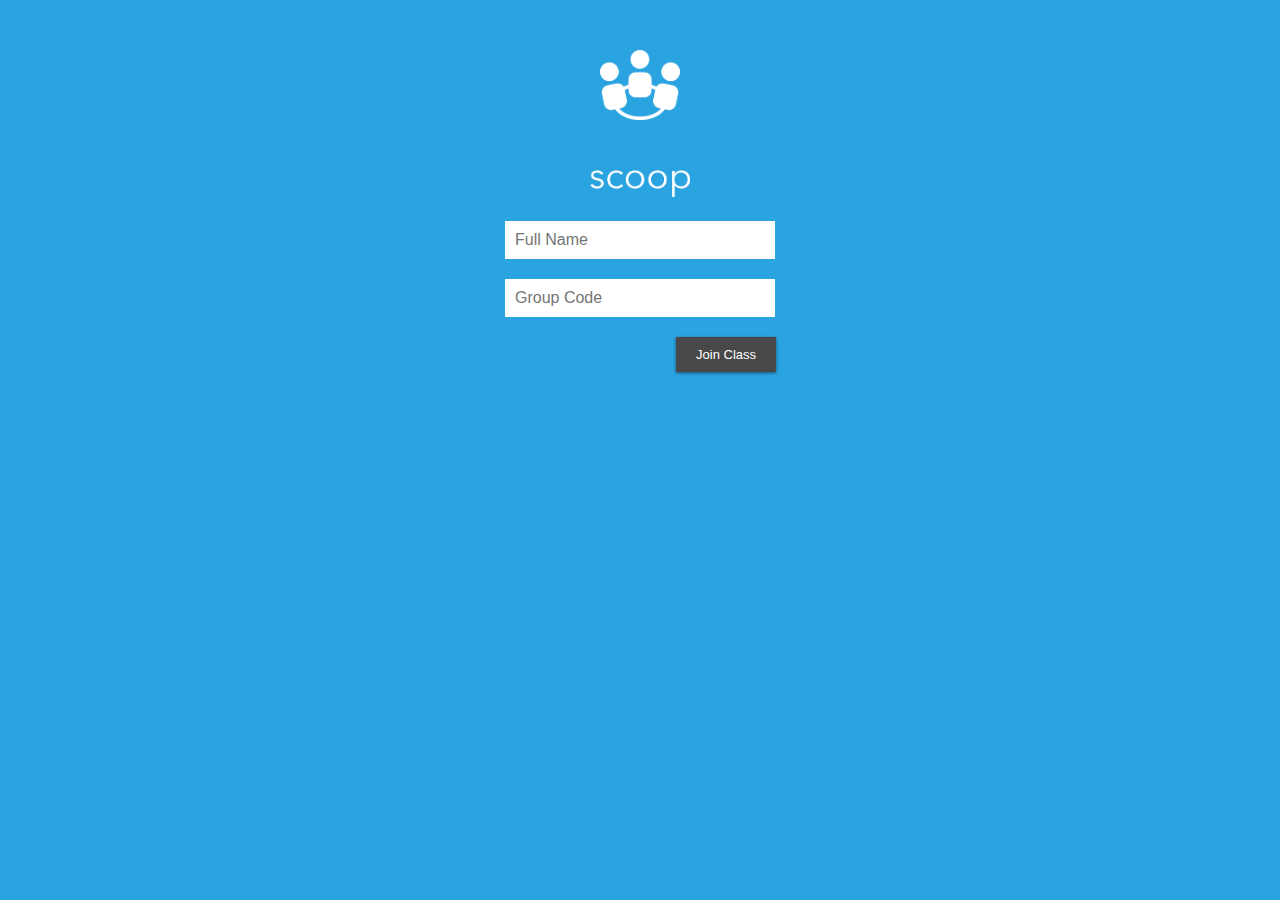
<file: index.html>
<!DOCTYPE html>
<html>
    <head>
        <title>Scoop</title>
        <link rel="stylesheet" href="css/style.css" />
        <meta name="viewport" content="width=device-width">
        <script src="https://www.parsecdn.com/js/parse-1.4.0.min.js"></script>
        <script src="https://ajax.googleapis.com/ajax/libs/jquery/2.1.3/jquery.min.js"></script> 
    </head>
    <body class="home">
      <div class="content">
        <img class="people" src="img/people.png">
        <img class="logo" src="img/logo.png">
        <form id="login">
          <input type="text" name="name" placeholder="Full Name">
          <input type="text" name="code" placeholder="Group Code">
          <button>Join Class</button>
        </form>
          <div id="log"></div>
      </div>
      <script type="text/javascript" src="js/script.js"></script>
    </body>
</html>
</file>
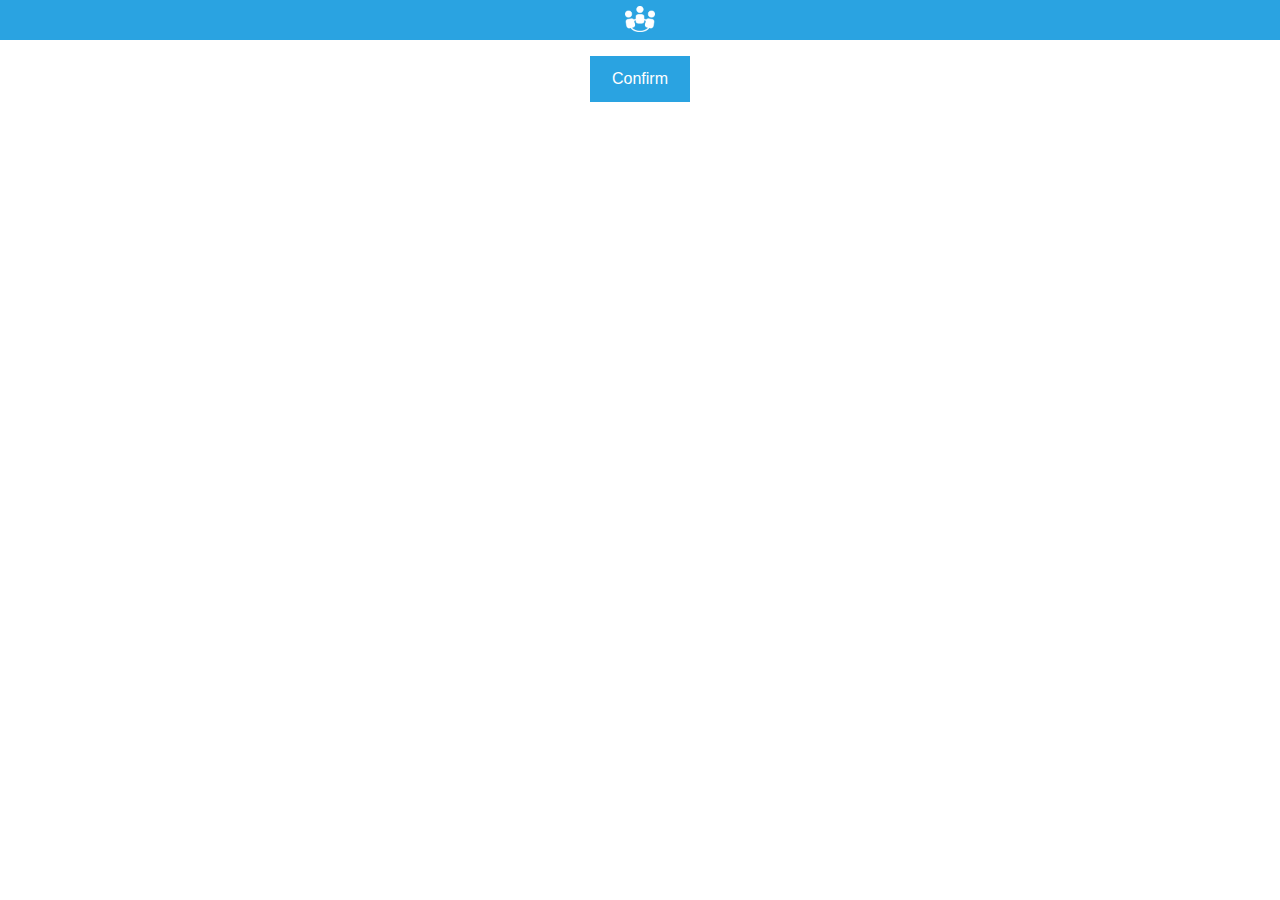
<file: choose.html>
<!DOCTYPE html>
<html>
  <head>
    <title>Wait</title>
    <link rel="stylesheet" href="css/style.css" />
    <meta name="viewport" content="width=device-width">
    <script src="https://www.parsecdn.com/js/parse-1.4.0.min.js"></script>
    <script src="https://ajax.googleapis.com/ajax/libs/jquery/2.1.3/jquery.min.js"></script>
  </head>
  <body class="selectpeople">
    <div class="header">
      <a href="index.html"><img class="logo-2" src="img/people.png"></a>
    </div>
    <div class="content">
      <ul>
      </ul>
      <a class="button" id="choose">Confirm</a>
    </div>
    <script type="text/javascript" src="js/script.js"></script>
  </body>
</html>
</file>
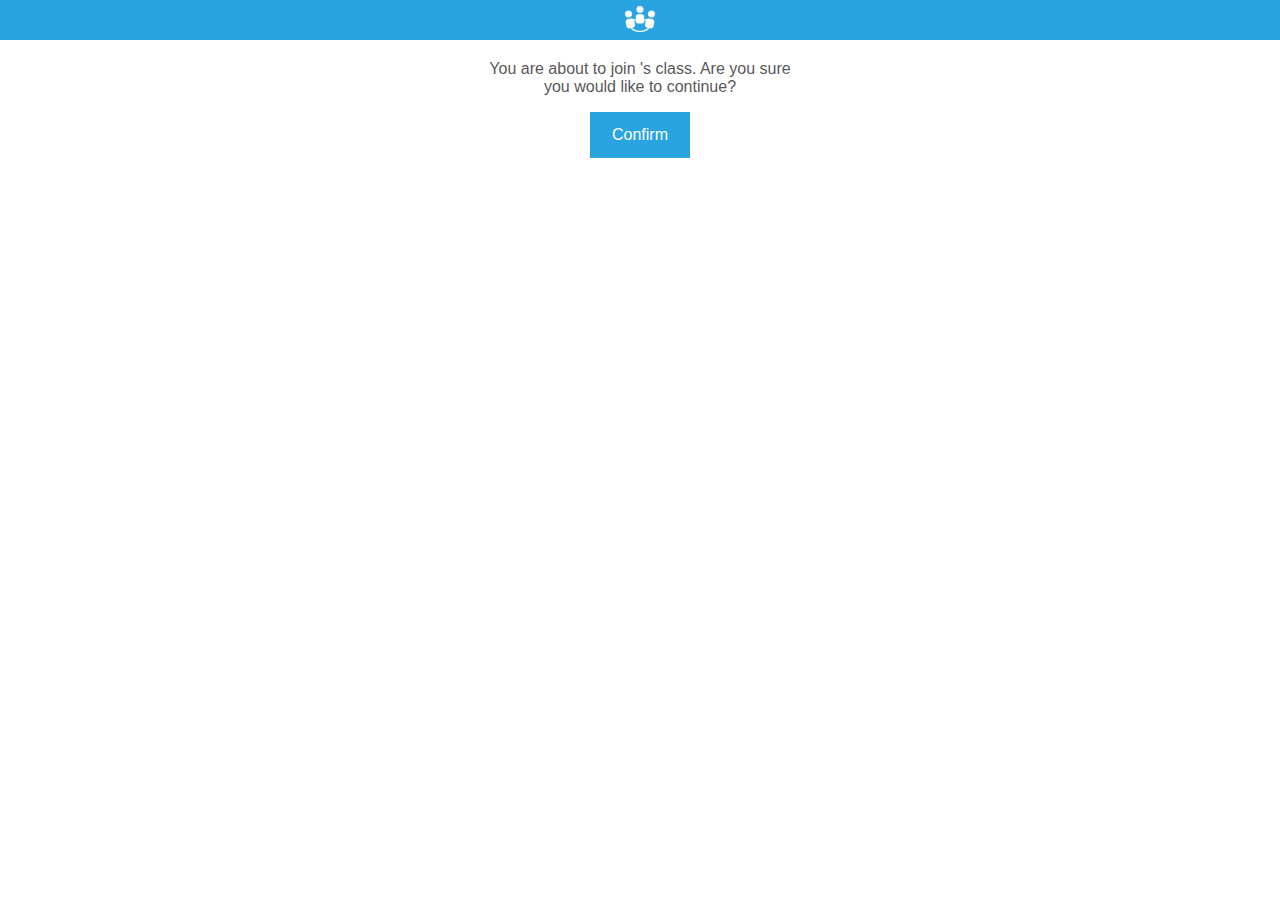
<file: confirm.html>
<!DOCTYPE html>
<html>
  <head>
    <title>Confirmation</title>
    <link rel="stylesheet" href="css/style.css" />
    <meta name="viewport" content="width=device-width">
    <script src="https://www.parsecdn.com/js/parse-1.4.0.min.js"></script>
    <script src="https://ajax.googleapis.com/ajax/libs/jquery/2.1.3/jquery.min.js"></script>
  </head>
  <body class="confirm">
    <div class="header">
      <a href="index.html"><img class="logo-2" src="img/people.png"></a>
    </div>
    <div class="content">
      <div class="centered">
        <div class="info">You are about to join <span id="teacher"></span>'s class. Are you sure you would like to continue?</div>
        <a class="button" id="confirm" href="#">Confirm</a>
      </div>
      <div id="log"></div>
    </div>
    <script type="text/javascript" src="js/script.js"></script>
  </body>
</html>
</file>
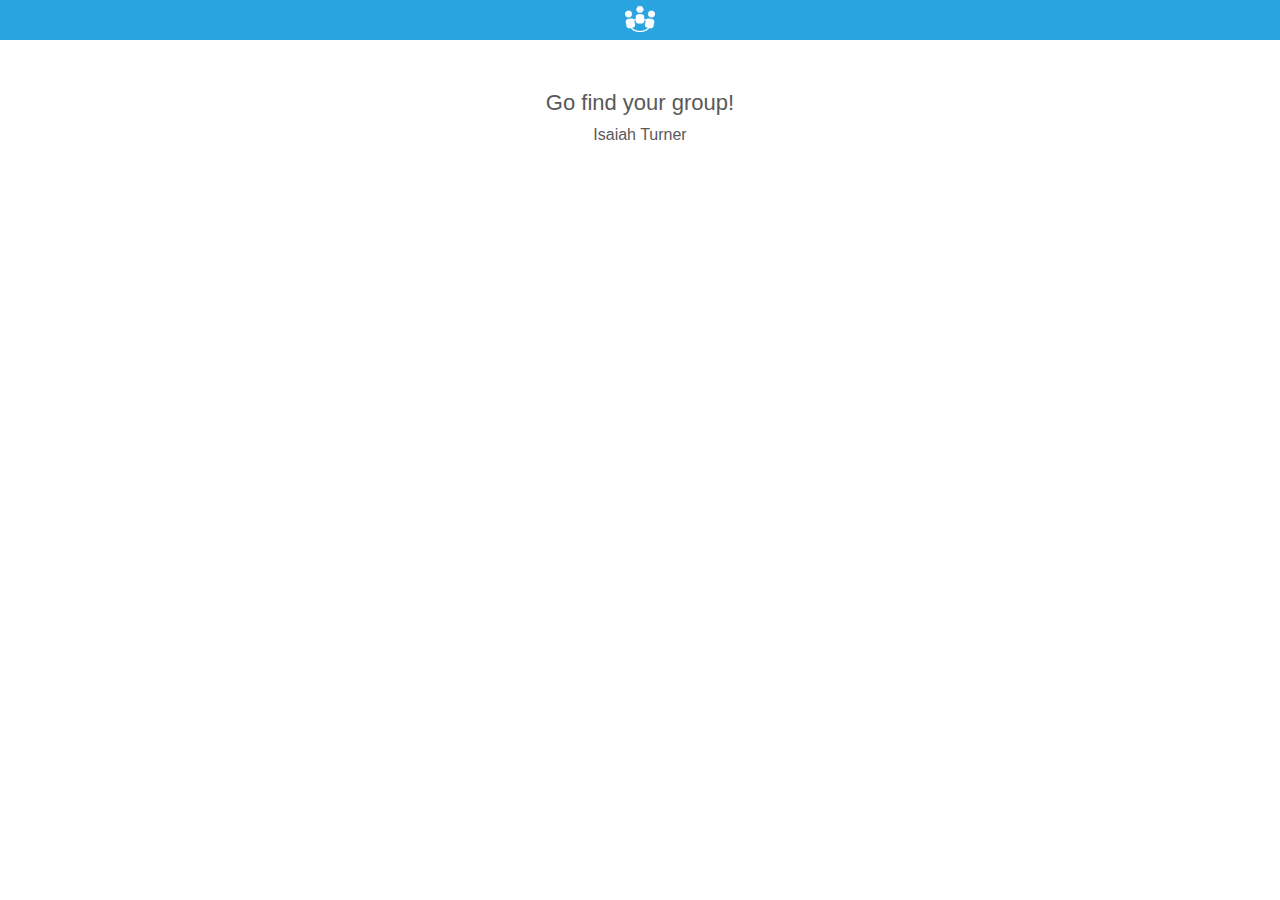
<file: group.html>
<!DOCTYPE html>
<html>
  <head>
    <title>Find</title>
    <link rel="stylesheet" href="css/style.css" />
    <meta name="viewport" content="width=device-width">
    <script src="https://www.parsecdn.com/js/parse-1.4.0.min.js"></script>
    <script src="https://ajax.googleapis.com/ajax/libs/jquery/2.1.3/jquery.min.js"></script>
  </head>
  <body class="find">
    <div class="header">
      <a href="index.html"><img class="logo-2" src="img/people.png"></a>
    </div>
    <div class="content">
      <div class="go">Go find your group!</div>
      <div class="member">Isaiah Turner</div>
    </div>
    <script type="text/javascript" src="js/script.js"></script>
  </body>
</html>
</file>
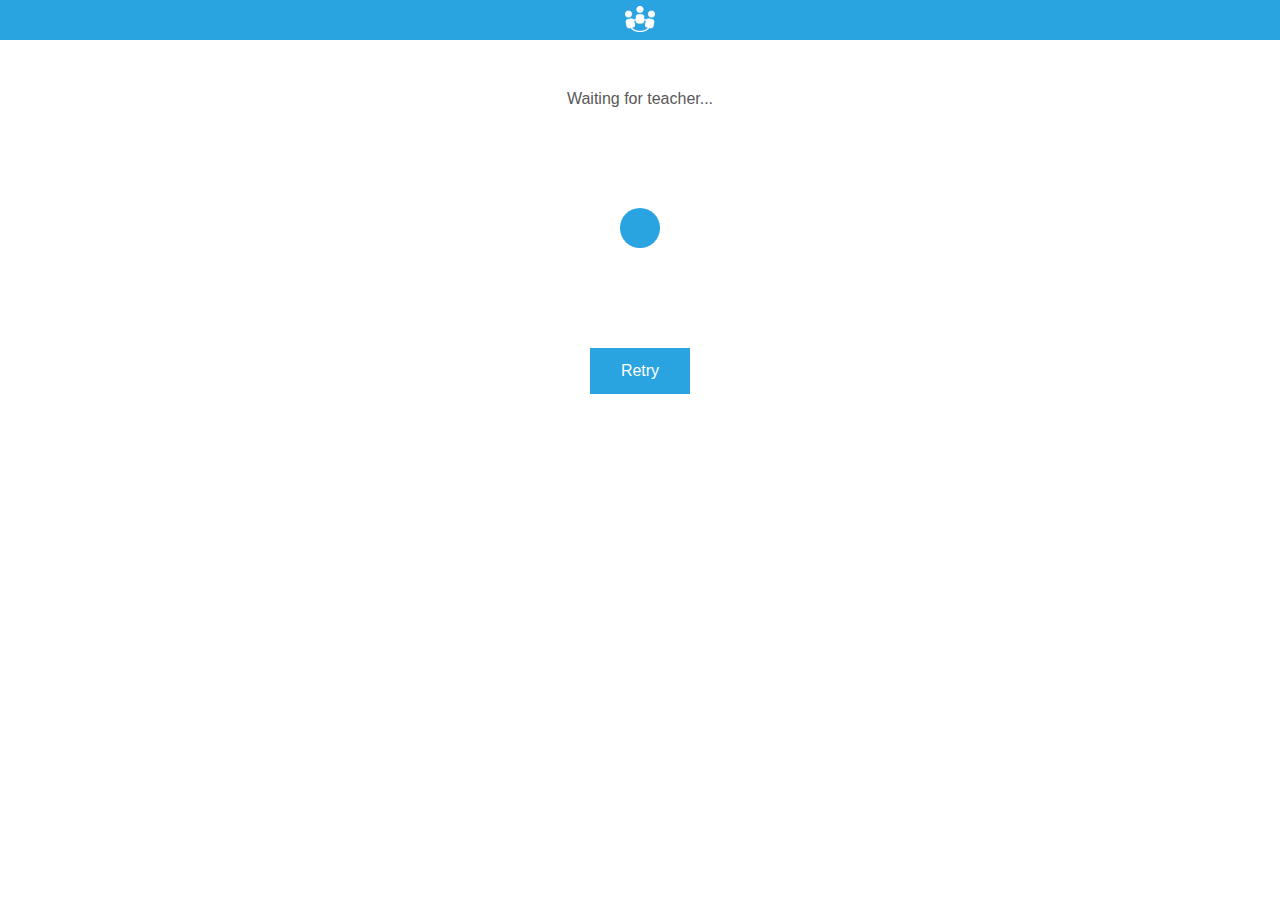
<file: wait.html>
<!DOCTYPE html>
<html>
  <head>
    <title>Wait</title>
    <link rel="stylesheet" href="css/style.css" />
    <meta name="viewport" content="width=device-width">
    <script src="https://www.parsecdn.com/js/parse-1.4.0.min.js"></script>
    <script src="https://ajax.googleapis.com/ajax/libs/jquery/2.1.3/jquery.min.js"></script>
  </head>
  <body class="waiting">
    <div class="header">
      <a href="index.html"><img class="logo-2" src="img/people.png"></a>
    </div>
    <div class="content">
    Waiting for teacher...<div class="spinner"></div><a class="button" href="#" id="retry">Retry</a>
    </div>
    <script type="text/javascript" src="js/script.js"></script>
  </body>
</html>
</file>
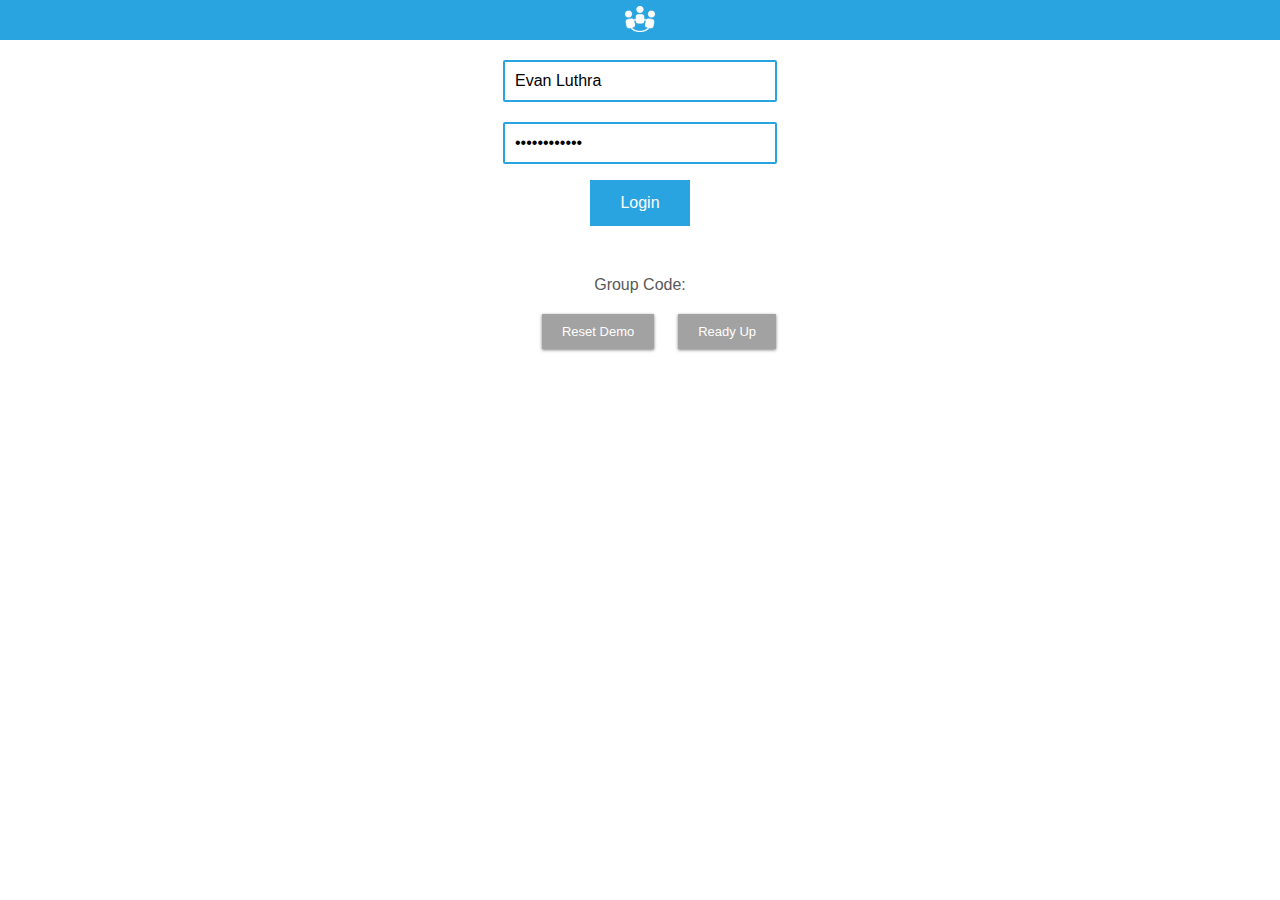
<file: admin/admin.html>
<!DOCTYPE html>
<html>
  <head>
    <title>Scoop</title>
    <link rel="stylesheet" href="../css/style.css" />
    <meta name="viewport" content="width=device-width">
    <script src="https://www.parsecdn.com/js/parse-1.4.0.min.js"></script>
    <script src="https://ajax.googleapis.com/ajax/libs/jquery/2.1.3/jquery.min.js"></script>
  </head>
  <body class="admin">
  <div class="header">
    <a href="index.html"><img class="logo-2" src="../img/people.png"></a>
      </div>
    <div class="content">
    <input type="text" name="teacher" placeholder="Teacher Name" value="Evan Luthra">
    <input type="password" name="password" placeholder="Teacher Secret" value="super secret">
    <a class="button" id="signin" href="#">Login</a>
    <div class="class">Group Code: <span id="class"></span></div>
            <button disabled id="ready-up">Ready Up</button>
      <button disabled id="reset">Reset Demo</button>
    </div>
    <script type="text/javascript" src="../js/script.js"></script>
  </body>
</html>
</file>
<file: css/style.css>
body.home {
  background: #2AA3E1;
}
body {
  text-align: center;
  margin: 0;
  font-family: Helvetica;
  color: #595959;
}
.content {
  max-width: 320px;
  margin-right: auto;
  margin-left: auto;
}
.people {
  width: 80px;
  display: block;
  margin-left: auto;
  margin-right: auto;
  margin-top: 50px;
}
.logo {
  width: 100px;
  margin: 0;
  margin-top: 50px;
}
.info {
  margin-top: 20px;
}
.spinner {
  width: 40px;
  height: 40px;
  margin: 100px auto;
  background-color: #2AA3E1;

  border-radius: 100%;  
  -webkit-animation: scaleout 1.0s infinite ease-in-out;
  animation: scaleout 1.0s infinite ease-in-out;
}

@-webkit-keyframes scaleout {
  0% { -webkit-transform: scale(0.0) }
  100% {
    -webkit-transform: scale(1.0);
    opacity: 0;
  }
}

@keyframes scaleout {
  0% { 
    transform: scale(0.0);
    -webkit-transform: scale(0.0);
  } 100% {
    transform: scale(1.0);
    -webkit-transform: scale(1.0);
    opacity: 0;
  }
}
.button {
  background: #2AA3E1;
  color: white;
  padding: 14px 20px;
  text-decoration: none;
  display: block;
  max-width: 60px;
  margin: auto;
  margin-top: 16px;
  margin-bottom: 50px;
}
.header {
  background: #2AA3E1;
  height: 40px;
}
.header .logo-2 {
  width: 30px;
  margin-top: 6px;
}
form input {
  display: block;
  border: none;
  margin-top: 20px;
  font-size: 16px;
  margin-left: auto;
  margin-right: auto;
  outline: none;
  width: 250px;
  padding: 10px;
}
button {
  right: 0;
  margin-top: 20px;
  float: right;
  background: #484848;
  box-shadow: 0px 1px 3px 0px rgba(0,0,0,0.50);
  border: none;
  padding: 10px 20px;
  color: white;
  font-size: 13px;
  margin-right: 24px;
    margin-bottom: 50px;
  outline: none;
}
button:disabled {
    background: #A2A2A2;
}
.class {
  margin-top: 20px;
}
.admin input {
  display: block;
  border: none;
  margin-top: 20px;
  font-size: 16px;
  margin-left: auto;
  margin-right: auto;
  outline: none;
  width: 250px;
  padding: 10px;
  border: 2px solid #2AA3E1;
  border-radius: 2px;
}
button:hover {
  cursor: pointer;
}
.waiting .content {
  margin-top: 50px;
}
ul {
  list-style: none;
  text-align: left;
}
li {
  margin-top: 10px;
  -webkit-user-select: none;
-khtml-user-select: none;
-moz-user-select: none;
-o-user-select: none;
user-select: none;
}
li .checkbox {
  height: 20px;
  width: 20px;
  border: 2px solid #2AA3E1;
  border-radius: 50%;
  display: inline-block;
  top: -2px;
  position: relative;
  margin-right: 12px;
  color: white;
  text-align: center;
}
li .checkbox:hover {
  cursor: pointer;
}
li .num {
  position: relative;
  top: 3px;
}
li .checkbox.checked {
  background: #2AA3E1;
}
.go {
  margin-top: 50px;
  font-size: 22px;
}
.member {
  margin-top: 10px;
}
</file>
